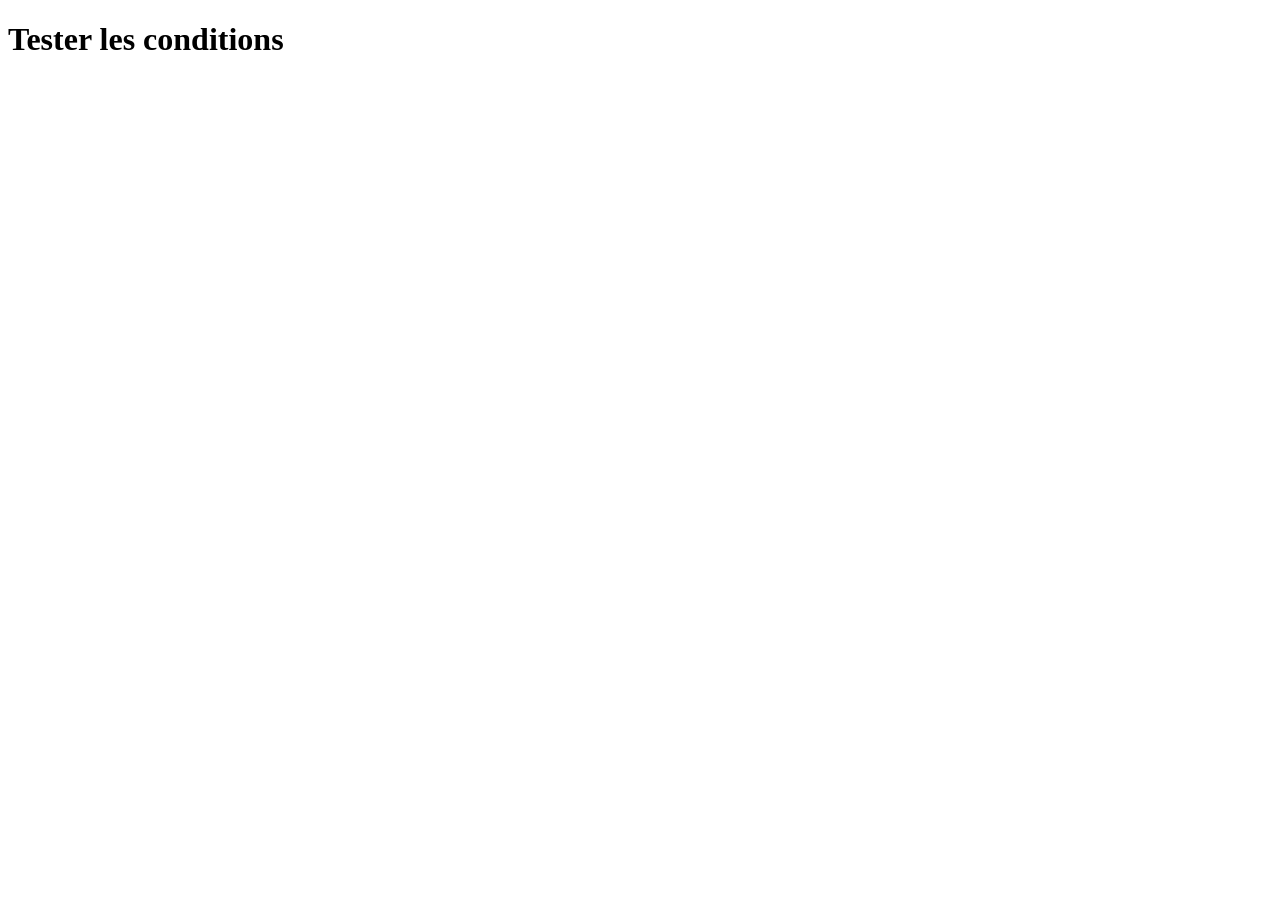
<file: Chapitre 1 – Variables, types de données et opérateurs/index.html>
<!DOCTYPE html>
<html lang="fr">
<head>
  <meta charset="UTF-8">
  <title>Conditions JS</title>
</head>
<body>
  <h1>Tester les conditions</h1>
  <script src="script.js"></script>
</body>
</html>
</file>
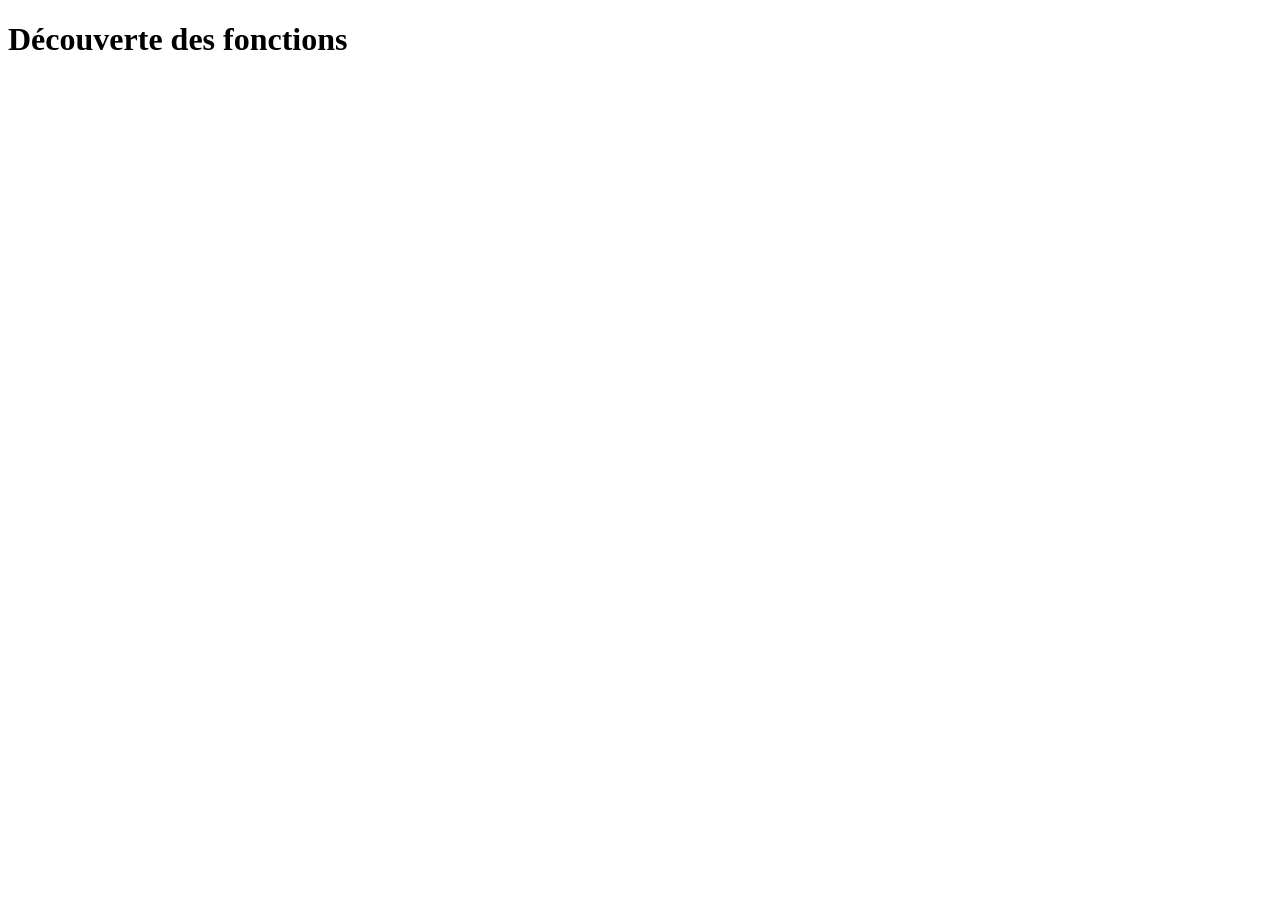
<file: Chapitre 2 – Fonctions simples/index.html>
<!DOCTYPE html>
<html lang="fr">
<head>
  <meta charset="UTF-8">
  <title>Fonctions JS</title>
</head>
<body>
  <h1>Découverte des fonctions</h1>
  <script src="script.js"></script>
</body>
</html>
</file>
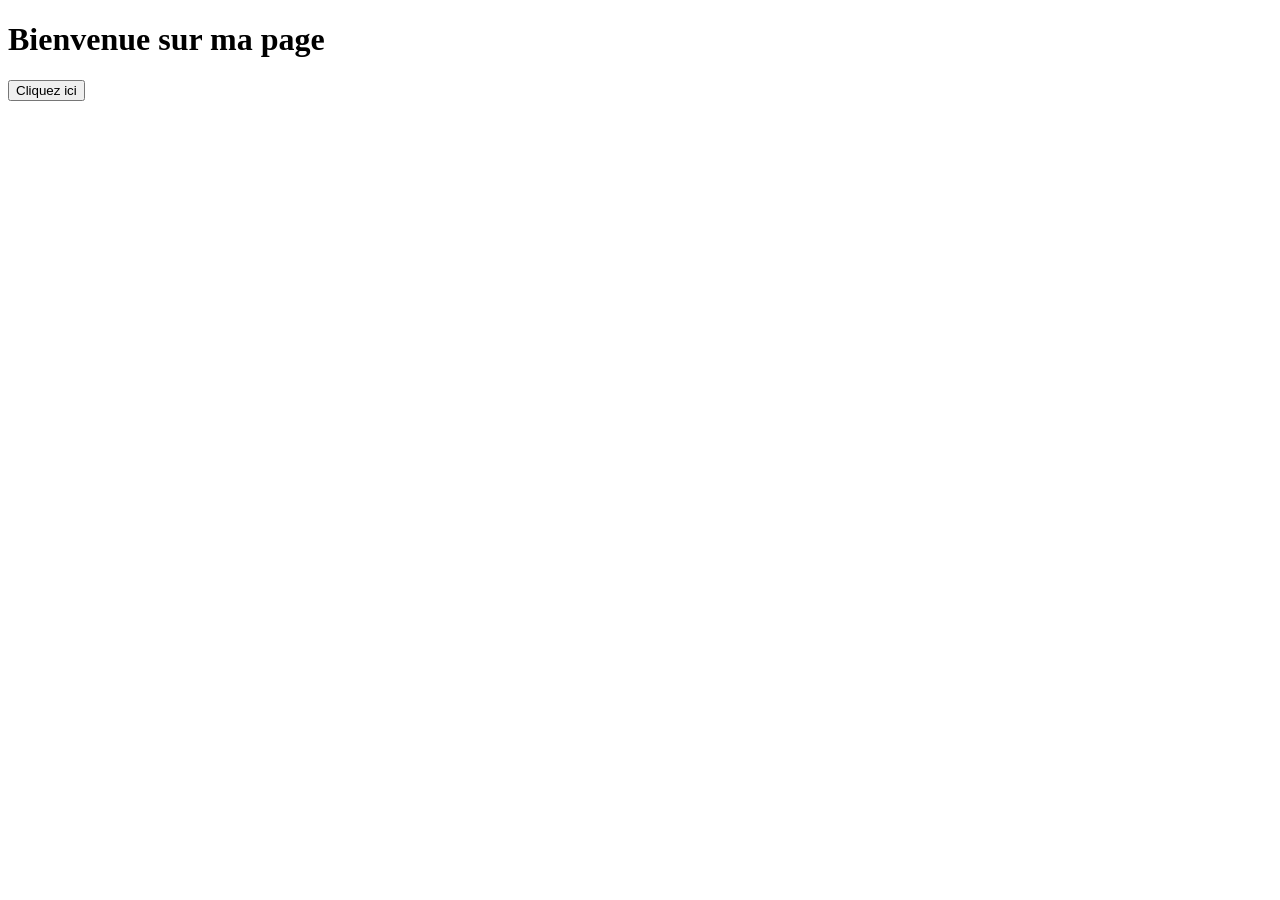
<file: Chapitre 6 – Sélecteurs DOM  getElementById, querySelector/index.html>
<!DOCTYPE html>
<html lang="fr">
<head>
  <meta charset="UTF-8">
  <title>Sélecteurs DOM</title>
</head>
<body>
  <h1 id="titre-principal">Bienvenue sur ma page</h1>
  <button class="btn">Cliquez ici</button>

  <script src="script.js"></script>
</body>
</html>
</file>
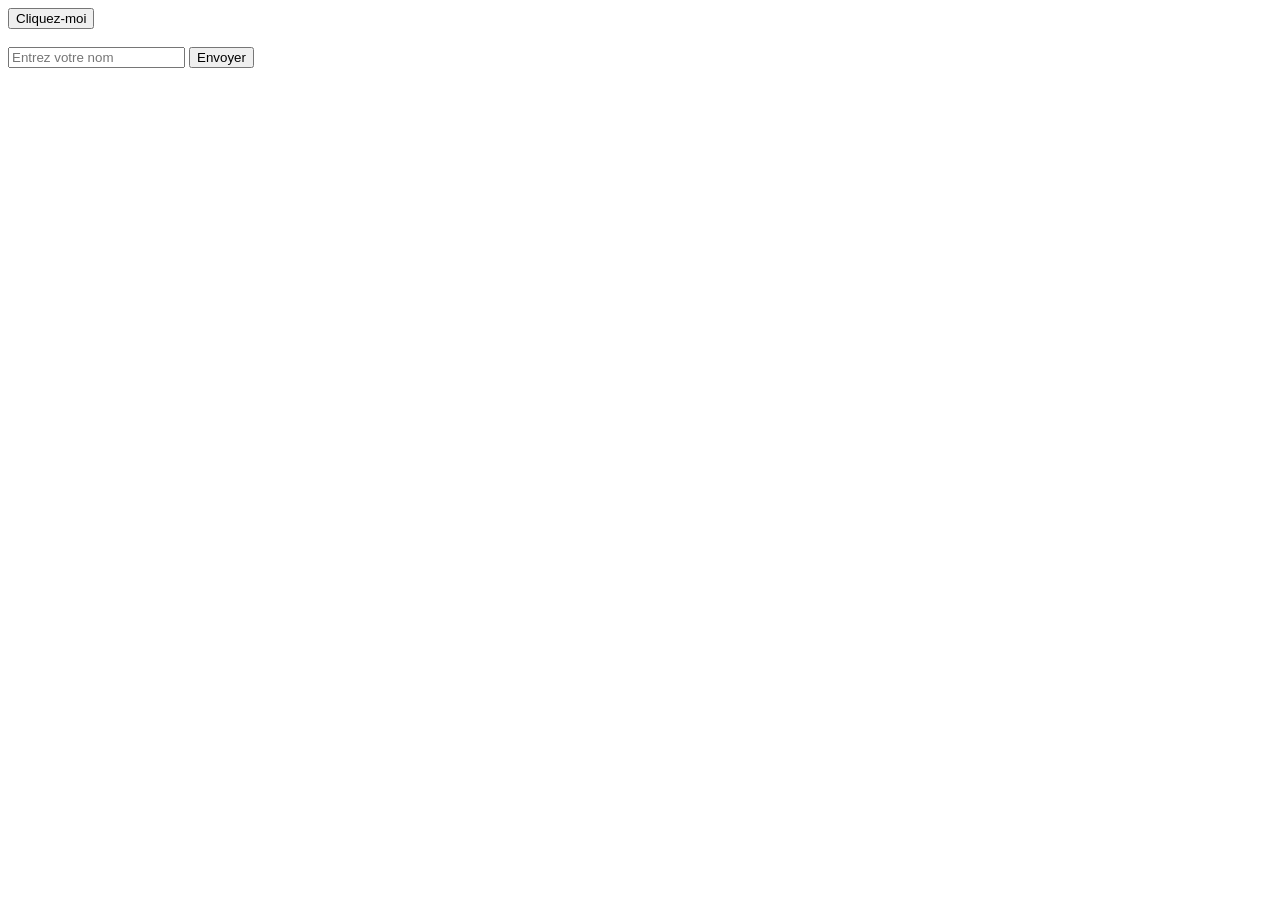
<file: Chapitre 8 – Gestion des événements  click, input, submit/index.html>
<!DOCTYPE html>
<html lang="fr">
<head>
  <meta charset="UTF-8">
  <title>Gestion des événements</title>
</head>
<body>
  <button id="btn-test">Cliquez-moi</button>
  <br><br>
  <form id="form-test">
    <input type="text" id="nom" placeholder="Entrez votre nom">
    <button type="submit">Envoyer</button>
  </form>

  <script src="script.js"></script>
</body>
</html>
</file>
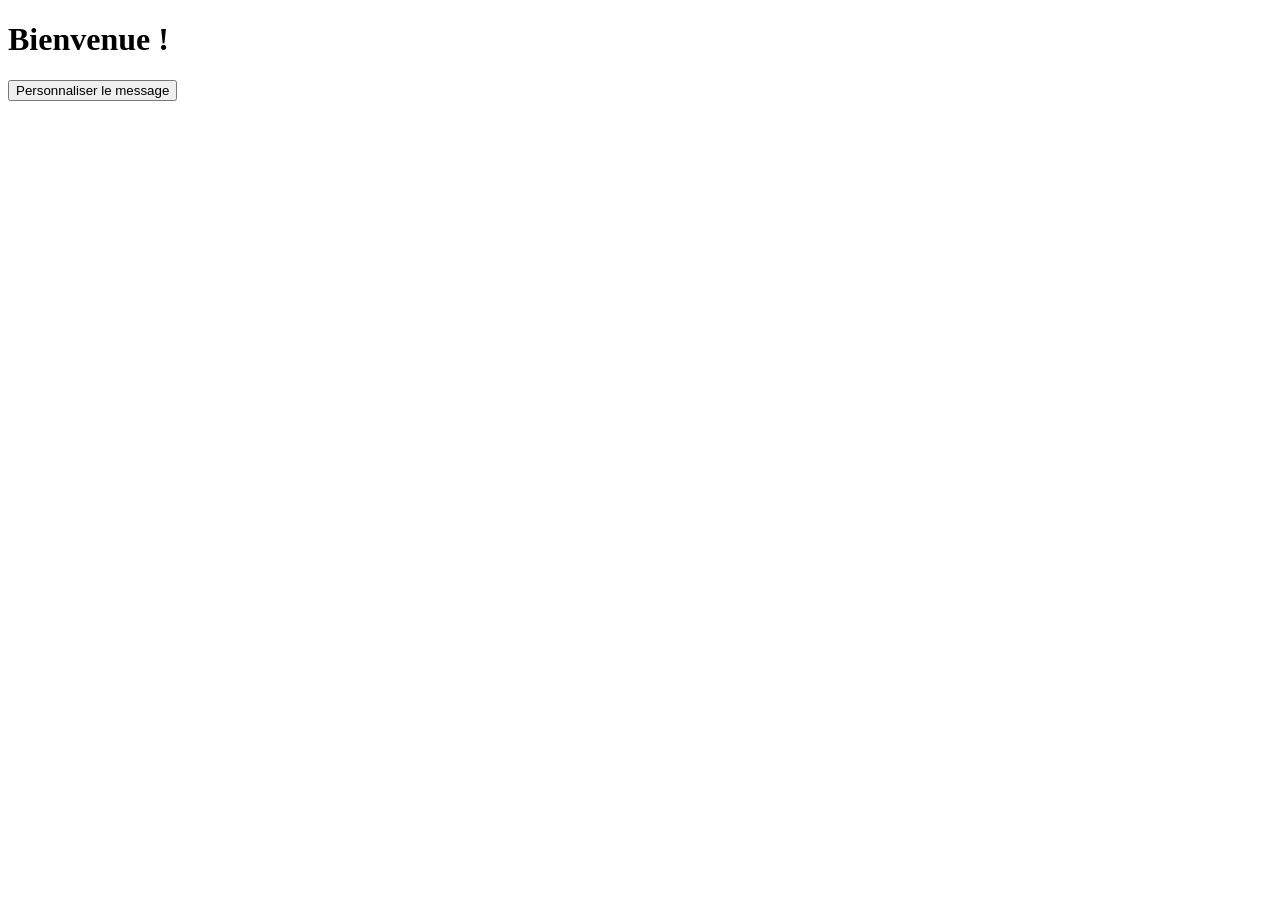
<file: Chapitre 9 – Interaction avec l’utilisateur/index.html>
<!DOCTYPE html>
<html lang="fr">
  <head>
    <meta charset="UTF-8" />
    <title>Interaction avec l'utilisateur</title>
  </head>
  <body>
    <h1 id="message">Bienvenue !</h1>
    <button id="btn-start">Personnaliser le message</button>

    <script src="script.js"></script>
  </body>
</html>
</file>
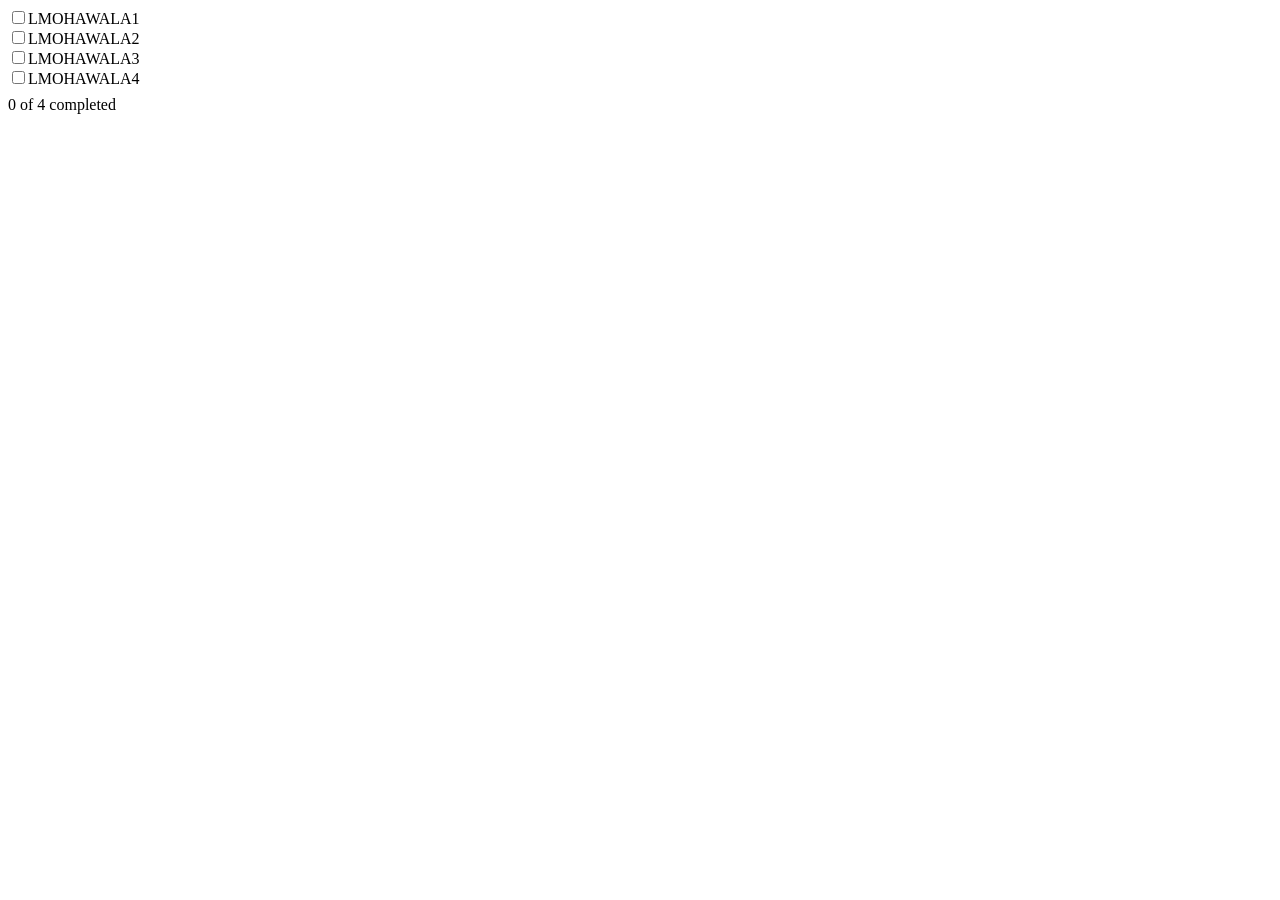
<file: prototype/prototype.html>
<!DOCTYPE html>
<html lang="en">
<head>
  <meta charset="UTF-8">
  <meta name="viewport" content="width=device-width, initial-scale=1.0">
  <title>Mission Counter</title>
</head>
<body>
  <label><input type="checkbox" id="m1">LMOHAWALA1</label><br>
  <label><input type="checkbox" id="m2">LMOHAWALA2</label><br>
  <label><input type="checkbox" id="m3">LMOHAWALA3</label><br>
  <label><input type="checkbox" id="m4">LMOHAWALA4</label><br>

  <div id="progress" style="margin-top:8px;">0 of 4 completed</div>

  <script>
    let One = document.getElementById('m1');
    let Two = document.getElementById('m2');
    let Three = document.getElementById('m3');
    let Four = document.getElementById('m4');

    let progressText = document.getElementById('progress');

    function refreshProgress() {
      let completed = 0;
      if (One.checked) completed++;
      if (Two.checked) completed++;
      if (Three.checked) completed++;
      if (Four.checked) completed++;

      progressText.textContent = completed + ' of 4 completed';
    }

    One.addEventListener('change', refreshProgress);
    Two.addEventListener('change', refreshProgress);
    Three.addEventListener('change', refreshProgress);
    Four.addEventListener('change', refreshProgress);

    refreshProgress();
  </script>
</body>
</html>
</file>
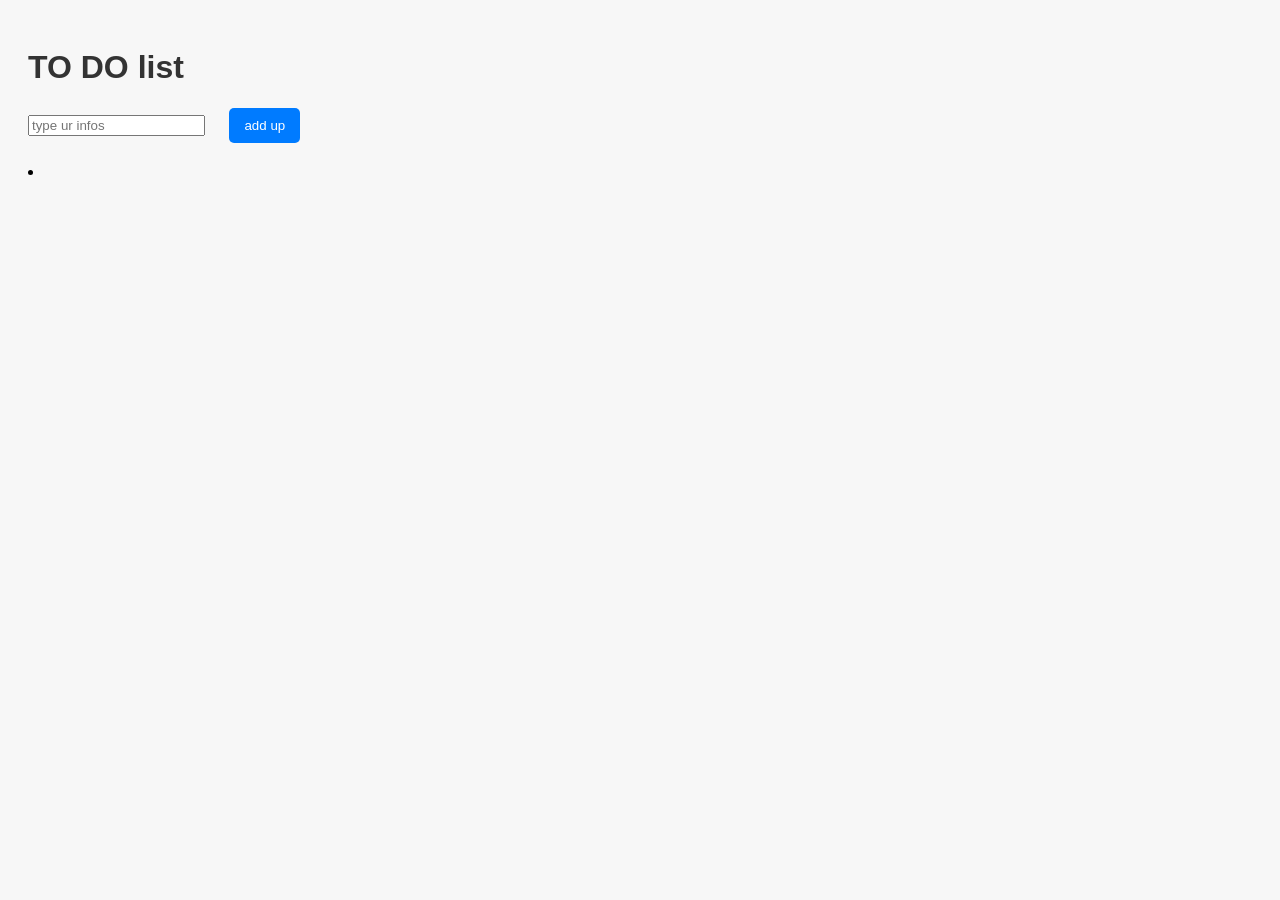
<file: realisastion/html.html>
<!DOCTYPE html>
<html lang="en">
<head>
  <meta charset="UTF-8">
  <meta name="viewport" content="width=device-width, initial-scale=1.0">
  <title>testing</title>
<link rel="stylesheet" href="css.css">
</head>
<body>

<h1><strong>TO DO list</strong></h1>


<input type="text" id="sun" placeholder="type ur infos">


<button onclick="add()" style="margin-left: 20px;">add up</button>



<p id="list"></p>


<script src="javascript.js"></script>
 <li></li>
</body>
</html>
</file>
<file: realisastion/css.css>
body {
    font-family: Arial, sans-serif;
    background-color: #f7f7f7;
    padding: 20px;
  }

  h1 {
    color: #333;
  }

  #mission {
    padding: 10px;
    width: 200px;
    border: 1px solid #ccc;
    border-radius: 5px;
  }

  button {
    padding: 10px 15px;
    margin-left: 100px;
    background-color: #007BFF;
    border: none;
    border-radius: 5px;
    color: white;
    cursor: pointer;
  }

  button:hover {
    background-color: #0056b3;
  }

  #list {
    margin-top: 20px;
    padding: 0;
    list-style-type: none; 

  }

  #list li {
    background-color: #fff;
    margin-bottom: 10px;
    padding: 10px;
    border-radius: 10px;
    display: flex;
    justify-content: space-between; 
    align-items: center;
    box-shadow: 0 2px 5px rgba(0,0,0,0.1);

  }

  #list li button {
    background-color: #FF4136;
    padding: 5px 10px;
    border: none ;
    border-radius: 5px;
    color: white;
    cursor: pointer;
  }

  #list li button:hover {
    background-color: #c12b23;
  }
</file>
